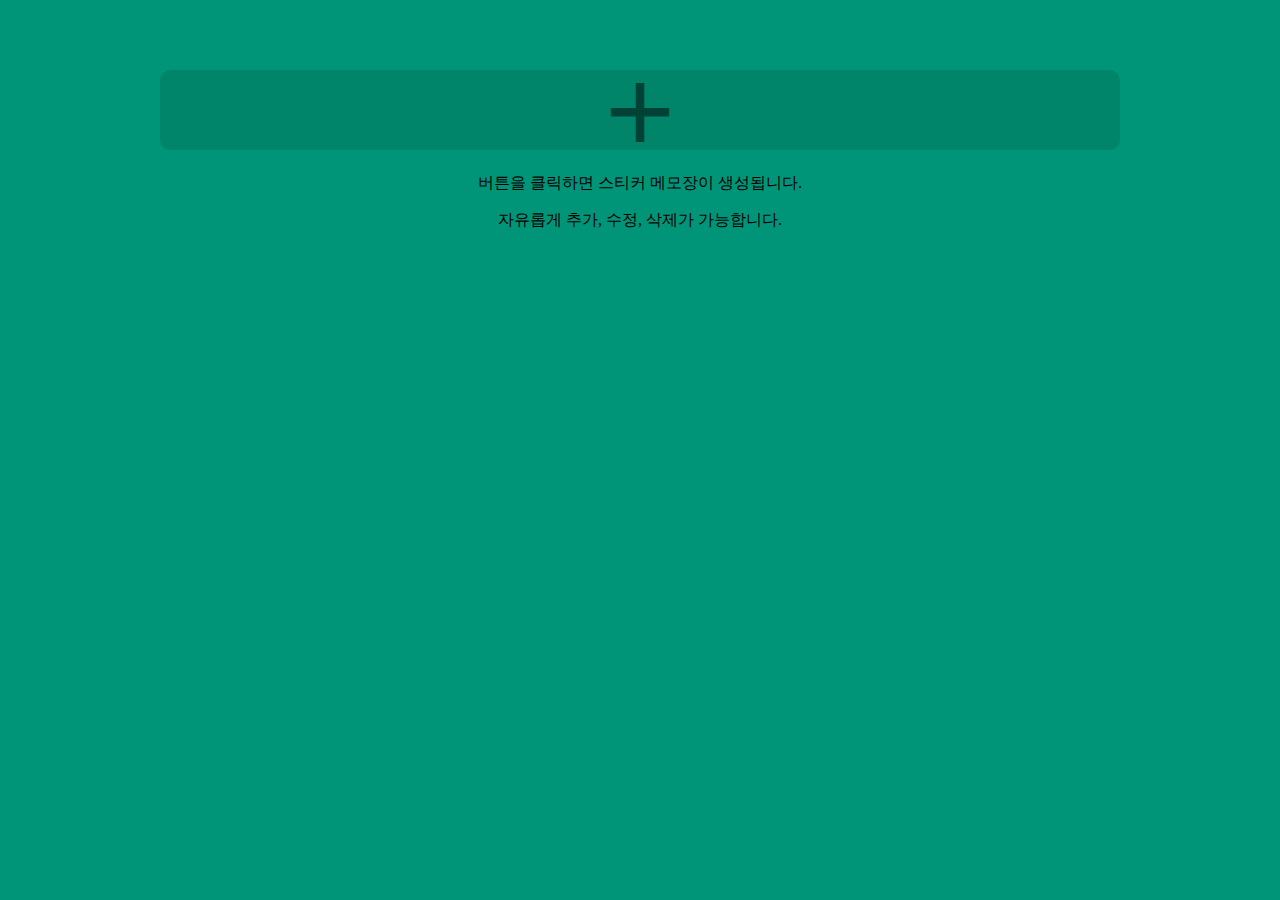
<file: part4/index.html>
<!DOCTYPE html>
<html lang="en">
  <head>
    <meta charset="UTF-8" />
    <meta http-equiv="X-UA-Compatible" content="IE=edge" />
    <meta name="viewport" content="width=device-width, initial-scale=1.0" />
    <title>나만의 스티커 메모장</title>
    <link rel="stylesheet" href="src/style.css" />
  </head>
  <body>
    <div class="text-center mt-3">
			<ins class="kakao_ad_area" style="display:none;"
			data-ad-unit = "DAN-Y9KwcqFWoJKxZIiG"
			data-ad-width = "320"
			data-ad-height = "100"></ins>
		</div>

    <div class="ads-left">
			<ins class="kakao_ad_area" style="display:none;"
			data-ad-unit = "DAN-6URD3I3AS63AoOvv"
			data-ad-width = "160"
			data-ad-height = "600"></ins>
		</div>

    <div class="ads-right">
      <ins class="kakao_ad_area" style="display:none;"
      data-ad-unit = "DAN-2kWrPANEnIuIibwi"
      data-ad-width = "160"
      data-ad-height = "600"></ins>
    </div>

    <div id="app" class="wrapper">
      <div class="inner">
        <main>
          <ul class="sticky-list"></ul>
        </main>
        <button class="add-note" type="button">
          <div>+</div>
        </button>
        <p class="txt">버튼을 클릭하면 스티커 메모장이 생성됩니다.</p>
        <p class="txt">자유롭게 추가, 수정, 삭제가 가능합니다.</p>
      </div>
    </div>

    <script type="text/javascript" src="//t1.daumcdn.net/kas/static/ba.min.js" async></script>
    <script type="module" src="src/main.js" defer></script>
  </body>
</html>
</file>
<file: part4/src/style.css>
html,body {
  padding: 0;
  margin: 0;
}
body {
  margin: 0;
  background: #009578;
}
button,textarea {
  outline: none;
  border: 0;
}

ul,li {
  list-style: none;
  padding: 0;
  margin: 0;
}

/* kakao 광고 */
.ads-left {
  display:none;
}
.ads-right {
  display:none;
}

@media all and (min-width:768px) {
  .container {
    max-width: 960px;
  }
}

@media all and (min-width:1440px) {
  .ads-left {
    display:block;
    position: fixed;
    left: 10px;
  }
  .ads-right {
    display:block;
    position: fixed;
    right: 10px;
  }
}
/* kakao 광고 */

.wrapper {
  max-width: 960px;
  padding: 0 20px;
  margin: 0 auto;
}
.inner {
  margin: 20px 0;
}
.sticky-list {
  display: grid;
  grid-template-columns: 1fr;
  grid-gap: 20px;
}
.sticky-list li {
  position: relative;
}

@media screen and (min-width: 760px) {
  .sticky-list {
    grid-template-columns: repeat(5, 1fr);
  }
  .sticky-list li {
    grid-column: auto;
  }
}

.item {
  height: 200px;
  box-sizing: border-box;
  border: none;
  border-radius: 10px;
  box-shadow: 0 0 7px rgba(0, 0, 0, 0.15);
  font-family: sans-serif;
  font-size: 16px;
  position: relative;
}
.item:nth-child(5n) {
  margin-right: 0;
}
.item .note {
  width: 100%;
  height: 100%;
  padding: 16px;
  box-sizing: border-box;
  border-radius: 10px;
  resize: none;
}
.fontSize {
  font-size: 14px;
}
.add-note {
  width: 100%;
  height: 80px;
  line-height: 80px;
  border: none;
  outline: none;
  background: rgba(0, 0, 0, 0.1);
  border-radius: 10px;
  font-size: 120px;
  color: rgba(0, 0, 0, 0.5);
  cursor: pointer;
  transition: background 0.2s;
  margin-top: 50px;
}

.add-note:hover {
  background: rgba(0, 0, 0, 0.2);
}

.txt {text-align: center;}

.delet {
  width: 40px;
  height: 40px;
  border-radius: 10px;
  background-color: #f4f4f5;
  background-image: url(./assets/img/ico-delete.svg);
  background-size: 24px;
  background-repeat: no-repeat;
  background-position: center;
  font-size: 0;
  box-shadow: 0 0 7px rgba(0, 0, 0, 0.15);
  position: absolute;
  bottom: 10px;
  right: 10px;
  opacity: 0.4;
  cursor: pointer;
  transition: opacity 0.1s ease-in-out;
}

.delet:hover {
  opacity: 1;
}
</file>
